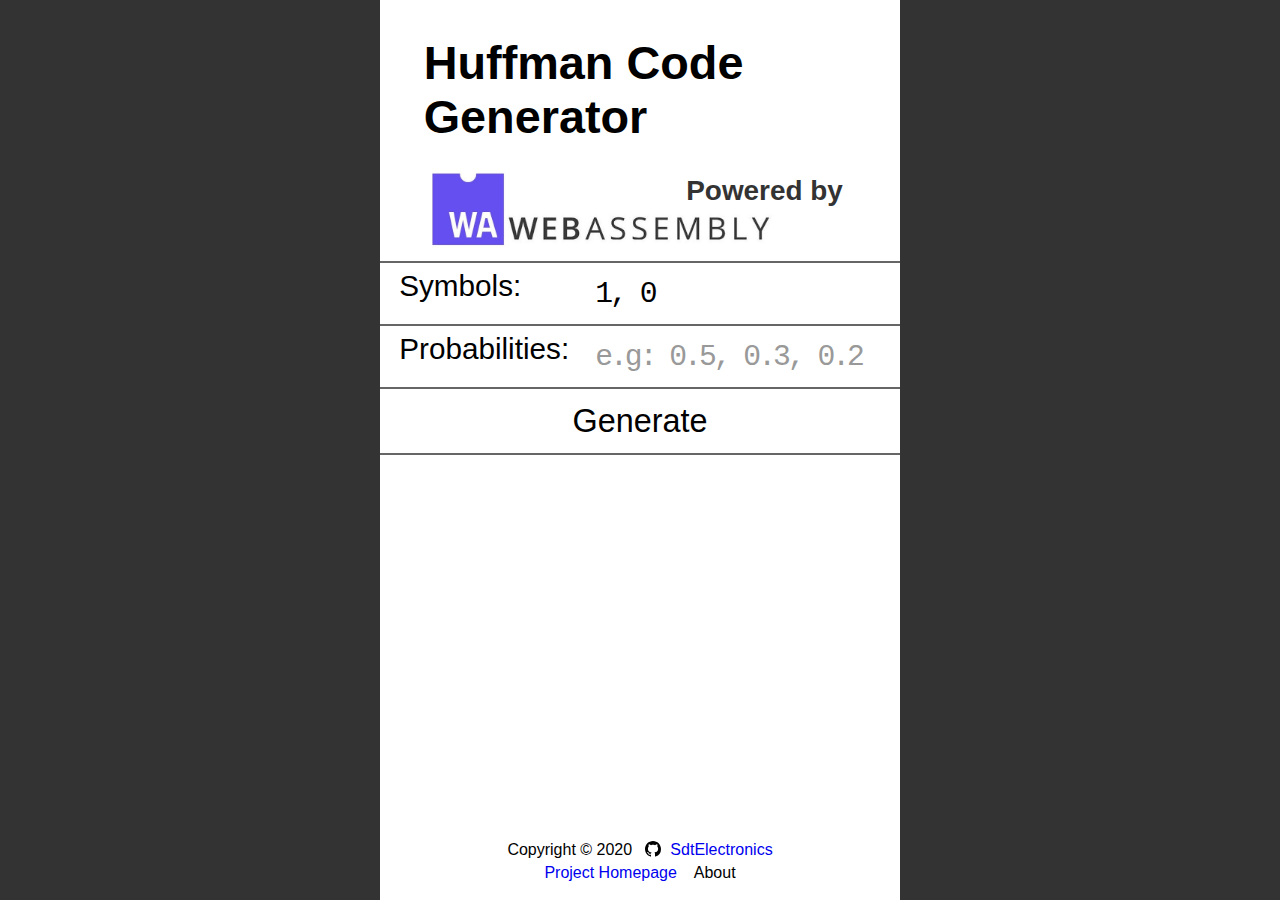
<file: index.html>
<!DOCTYPE html> 
<html lang="en"> 
<head> 
    <meta charset="UTF-8"> 
    <title>Huffman Code Generator</title> 

</head> 
<script>
    (()=>{
        window.location.href = 
        (a => (/(android|bb\d+|meego).+mobile|avantgo|bada\/|blackberry|blazer|compal|elaine|fennec|hiptop|iemobile|ip(hone|od)|iris|kindle|lge |maemo|midp|mmp|mobile.+firefox|netfront|opera m(ob|in)i|palm( os)?|phone|p(ixi|re)\/|plucker|pocket|psp|series(4|6)0|symbian|treo|up\.(browser|link)|vodafone|wap|windows ce|xda|xiino/i.test(a) || /1207|6310|6590|3gso|4thp|50[1-6]i|770s|802s|a wa|abac|ac(er|oo|s\-)|ai(ko|rn)|al(av|ca|co)|amoi|an(ex|ny|yw)|aptu|ar(ch|go)|as(te|us)|attw|au(di|\-m|r |s )|avan|be(ck|ll|nq)|bi(lb|rd)|bl(ac|az)|br(e|v)w|bumb|bw\-(n|u)|c55\/|capi|ccwa|cdm\-|cell|chtm|cldc|cmd\-|co(mp|nd)|craw|da(it|ll|ng)|dbte|dc\-s|devi|dica|dmob|do(c|p)o|ds(12|\-d)|el(49|ai)|em(l2|ul)|er(ic|k0)|esl8|ez([4-7]0|os|wa|ze)|fetc|fly(\-|_)|g1 u|g560|gene|gf\-5|g\-mo|go(\.w|od)|gr(ad|un)|haie|hcit|hd\-(m|p|t)|hei\-|hi(pt|ta)|hp( i|ip)|hs\-c|ht(c(\-| |_|a|g|p|s|t)|tp)|hu(aw|tc)|i\-(20|go|ma)|i230|iac( |\-|\/)|ibro|idea|ig01|ikom|im1k|inno|ipaq|iris|ja(t|v)a|jbro|jemu|jigs|kddi|keji|kgt( |\/)|klon|kpt |kwc\-|kyo(c|k)|le(no|xi)|lg( g|\/(k|l|u)|50|54|\-[a-w])|libw|lynx|m1\-w|m3ga|m50\/|ma(te|ui|xo)|mc(01|21|ca)|m\-cr|me(rc|ri)|mi(o8|oa|ts)|mmef|mo(01|02|bi|de|do|t(\-| |o|v)|zz)|mt(50|p1|v )|mwbp|mywa|n10[0-2]|n20[2-3]|n30(0|2)|n50(0|2|5)|n7(0(0|1)|10)|ne((c|m)\-|on|tf|wf|wg|wt)|nok(6|i)|nzph|o2im|op(ti|wv)|oran|owg1|p800|pan(a|d|t)|pdxg|pg(13|\-([1-8]|c))|phil|pire|pl(ay|uc)|pn\-2|po(ck|rt|se)|prox|psio|pt\-g|qa\-a|qc(07|12|21|32|60|\-[2-7]|i\-)|qtek|r380|r600|raks|rim9|ro(ve|zo)|s55\/|sa(ge|ma|mm|ms|ny|va)|sc(01|h\-|oo|p\-)|sdk\/|se(c(\-|0|1)|47|mc|nd|ri)|sgh\-|shar|sie(\-|m)|sk\-0|sl(45|id)|sm(al|ar|b3|it|t5)|so(ft|ny)|sp(01|h\-|v\-|v )|sy(01|mb)|t2(18|50)|t6(00|10|18)|ta(gt|lk)|tcl\-|tdg\-|tel(i|m)|tim\-|t\-mo|to(pl|sh)|ts(70|m\-|m3|m5)|tx\-9|up(\.b|g1|si)|utst|v400|v750|veri|vi(rg|te)|vk(40|5[0-3]|\-v)|vm40|voda|vulc|vx(52|53|60|61|70|80|81|83|85|98)|w3c(\-| )|webc|whit|wi(g |nc|nw)|wmlb|wonu|x700|yas\-|your|zeto|zte\-/i.test(a.substr(0, 4))))(navigator.userAgent || navigator.vendor || window.opera)
        ? "mob.html" : "PC.html";
    })();
</script>
<body> 
    
</body> 


</html>
</file>
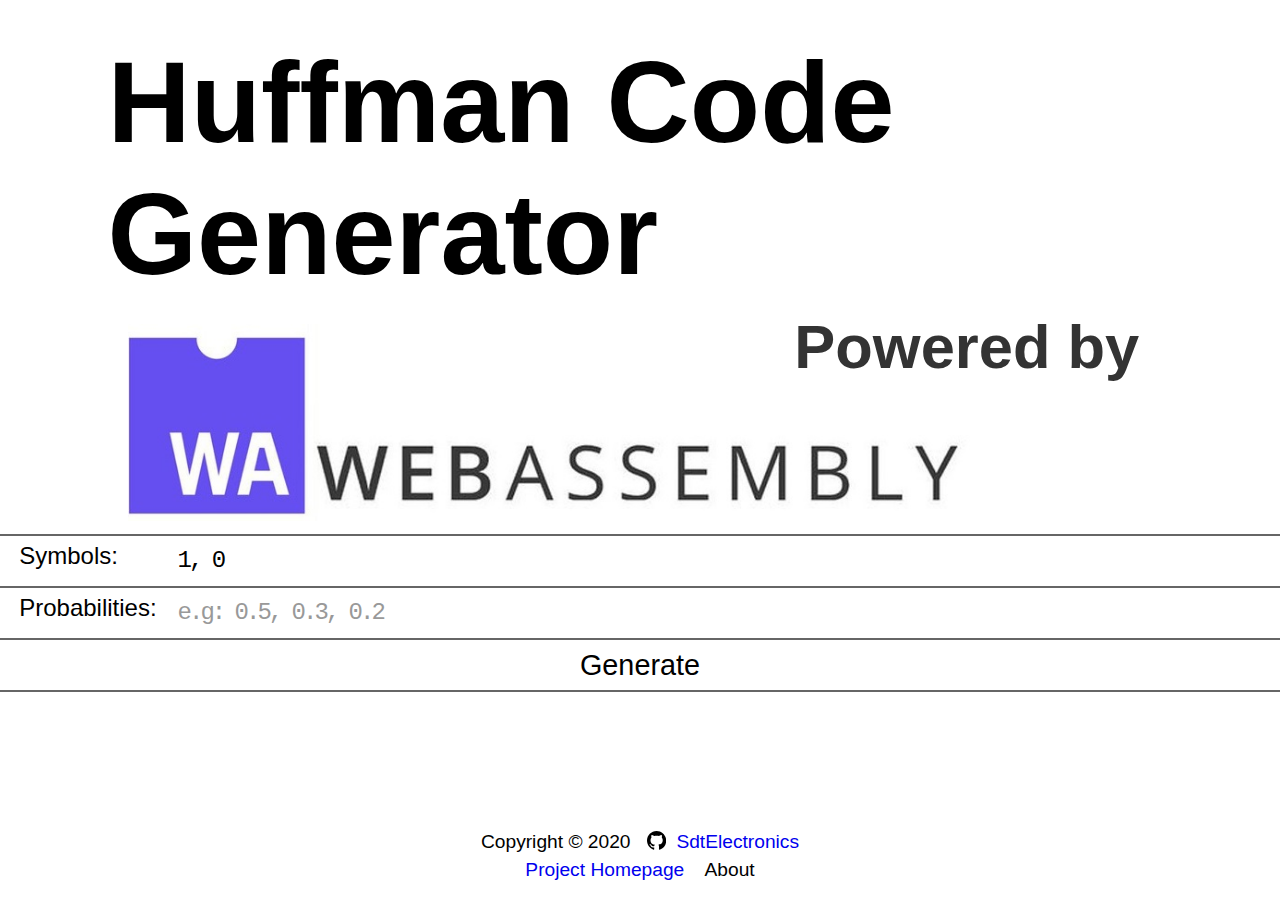
<file: mob.html>
<!DOCTYPE html> 
<html lang="en"> 
<head> 
    <meta charset="UTF-8"> 
    <title>Huffman Code Generator</title> 
    <link rel = "stylesheet" href="./mob.css"/> 

</head> 
<body> 
    <div id = "cont">
        <div id = "head">
            <p id = "tt">Huffman Code <br/> Generator</p>
            <p id = "pw">Powered by</p>
            <img src="res/WAbanner.jpg"/>
        </div>
        
        <div class = "in">
            <span contenteditable = false class = "inTitile">Symbols:</span>
            <span id = "symsIn" class = "inText" contentEditable = "true" placeholder = "e.g: 1, 0 or 2, 1, 0">
                1, 0
            </span>
        </div>
        <div class = "in">
            <span contenteditable = false class = "inTitile">Probabilities:</span>
            <span id = "probIn" class = "inText" contentEditable = "true" placeholder = "e.g: 0.5, 0.3, 0.2"></span>
        </div>
        <div id = "gen" class = "btn">
            <p>Generate</p>
        </div>
        <div id = "out">

        </div>
        <div id = "cls" class = "btn">
            <p>Clear</p>
        </div>
        <footer>
            <p>Copyright © 2020 &nbsp;
                <a href = "https://github.com/SdtElectronics">
                    <svg viewBox="0 0 16 16" version="1.1" width="24" aria-hidden="true">
                        <path fill-rule="evenodd"
                            d="M8 0C3.58 0 0 3.58 0 8c0 3.54 2.29 6.53 5.47 7.59.4.07.55-.17.55-.38 0-.19-.01-.82-.01-1.49-2.01.37-2.53-.49-2.69-.94-.09-.23-.48-.94-.82-1.13-.28-.15-.68-.52-.01-.53.63-.01 1.08.58 1.23.82.72 1.21 1.87.87 2.33.66.07-.52.28-.87.51-1.07-1.78-.2-3.64-.89-3.64-3.95 0-.87.31-1.59.82-2.15-.08-.2-.36-1.02.08-2.12 0 0 .67-.21 2.2.82.64-.18 1.32-.27 2-.27.68 0 1.36.09 2 .27 1.53-1.04 2.2-.82 2.2-.82.44 1.1.16 1.92.08 2.12.51.56.82 1.27.82 2.15 0 3.07-1.87 3.75-3.65 3.95.29.25.54.73.54 1.48 0 1.07-.01 1.93-.01 2.2 0 .21.15.46.55.38A8.013 8.013 0 0016 8c0-4.42-3.58-8-8-8z">
                        </path>
                    </svg>&nbsp;
                    SdtElectronics
                </a>
            </p>
            </br>
            <a href = "https://github.com/SdtElectronics/Huffman-Code-Generator">Project Homepage</a>
            &nbsp;&nbsp;
            <a id = "abbtn">About</a>
        </footer>
    </div>
    <div id = "aboutCont">
        <div id = "about">
            <h2>About</h2>
            <hr/>
            <p>Copyright © 2020 SdtElectronics</p>
            <p>All Rights Reserved.</p>
            <p>version: 0.0.1 alpha 0</p>
            <p>Powered by WebAssembly and Emscripten.</p>
            <img src = "res/magic.png"/>
        </div>
    </div>
</body> 

<template id = "outRowTmpl">
    <div id = "outRow" class = "orow">
    </div>
</template>

<script async type="text/javascript" src="lib/HFC.js"></script>
<script type="text/javascript" src="lib/wasmWrapper.es6"></script>
<script type="text/javascript" src="main.es6"></script>
</html>
</file>
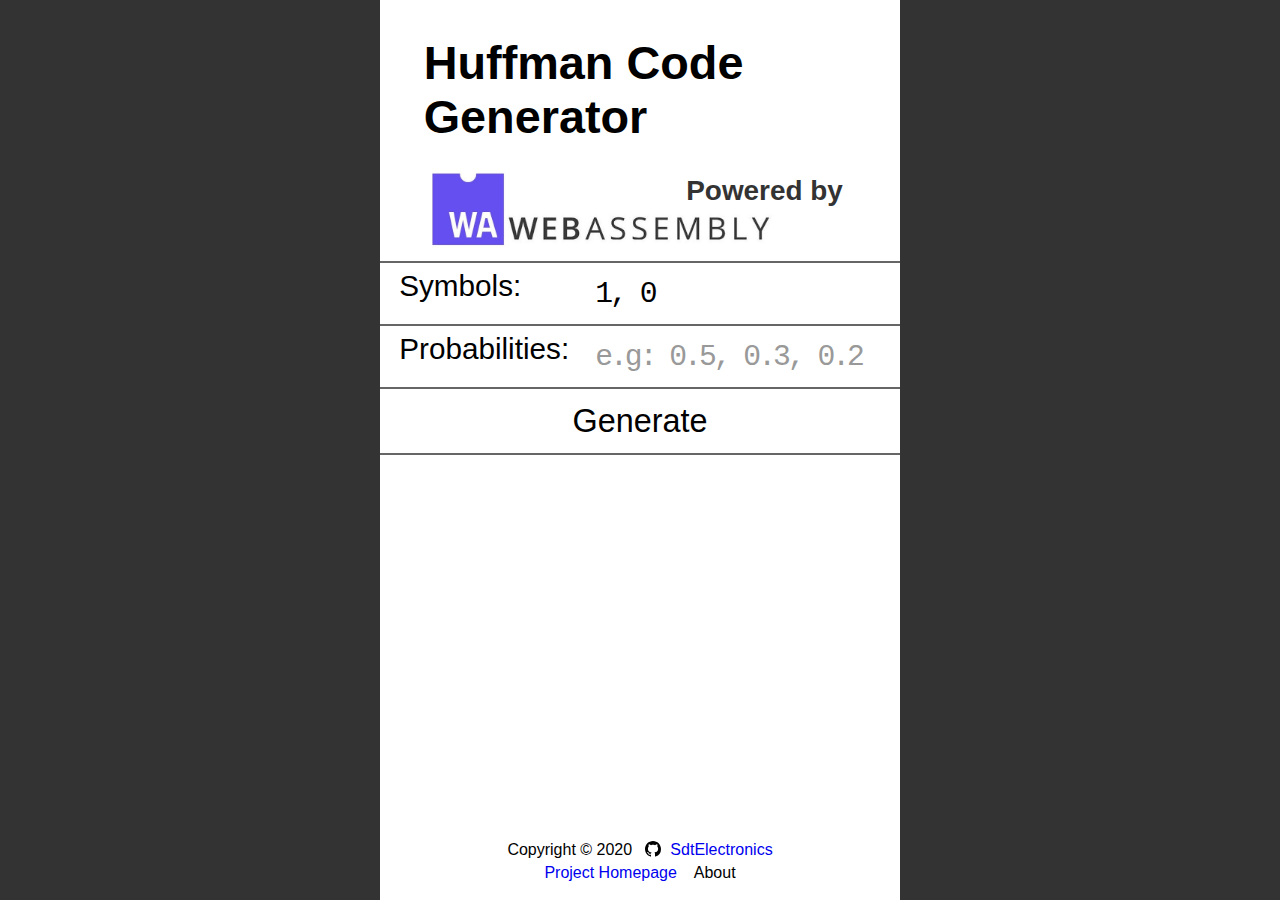
<file: PC.html>
<!DOCTYPE html> 
<html lang="en"> 
<head> 
    <meta charset="UTF-8"> 
    <title>Huffman Code Generator</title> 
    <link rel = "stylesheet" href="./style.css"/> 

</head> 

<body> 
    <div id = "cont">
        <div id = "head">
            <p id = "tt">Huffman Code <br/> Generator</p>
            <p id = "pw">Powered by</p>
            <img src="res/WAbanner.jpg"/>
        </div>
        
        <div class = "in">
            <span contenteditable = false class = "inTitile">Symbols:</span>
            <span id = "symsIn" class = "inText" contentEditable = "true" placeholder = "e.g: 1, 0 or 2, 1, 0">
                1, 0
            </span>
        </div>
        <div class = "in">
            <span contenteditable = false class = "inTitile">Probabilities:</span>
            <span id = "probIn" class = "inText" contentEditable = "true" placeholder = "e.g: 0.5, 0.3, 0.2"></span>
        </div>
        <div id = "gen" class = "btn">
            <p>Generate</p>
        </div>
        <div id = "out">

        </div>
        <div id = "cls" class = "btn">
            <p>Clear</p>
        </div>
        <footer>
            <p>Copyright © 2020 &nbsp;
                <a href = "https://github.com/SdtElectronics">
                    <svg viewBox="0 0 16 16" version="1.1" width="24" aria-hidden="true">
                        <path fill-rule="evenodd"
                            d="M8 0C3.58 0 0 3.58 0 8c0 3.54 2.29 6.53 5.47 7.59.4.07.55-.17.55-.38 0-.19-.01-.82-.01-1.49-2.01.37-2.53-.49-2.69-.94-.09-.23-.48-.94-.82-1.13-.28-.15-.68-.52-.01-.53.63-.01 1.08.58 1.23.82.72 1.21 1.87.87 2.33.66.07-.52.28-.87.51-1.07-1.78-.2-3.64-.89-3.64-3.95 0-.87.31-1.59.82-2.15-.08-.2-.36-1.02.08-2.12 0 0 .67-.21 2.2.82.64-.18 1.32-.27 2-.27.68 0 1.36.09 2 .27 1.53-1.04 2.2-.82 2.2-.82.44 1.1.16 1.92.08 2.12.51.56.82 1.27.82 2.15 0 3.07-1.87 3.75-3.65 3.95.29.25.54.73.54 1.48 0 1.07-.01 1.93-.01 2.2 0 .21.15.46.55.38A8.013 8.013 0 0016 8c0-4.42-3.58-8-8-8z">
                        </path>
                    </svg>&nbsp;
                    SdtElectronics
                </a>
            </p>
            </br>
            <a href = "https://github.com/SdtElectronics/Huffman-Code-Generator">Project Homepage</a>
            &nbsp;&nbsp;
            <a id = "abbtn">About</a>
        </footer>
    </div>
    <div id = "aboutCont">
        <div id = "about">
            <h2>About</h2>
            <hr/>
            <p>Copyright © 2020 SdtElectronics</p>
            <p>All Rights Reserved.</p>
            <p>version: 0.0.1 alpha 0</p>
            <p>Powered by WebAssembly and Emscripten.</p>
            <img src = "res/magic.png"/>
        </div>
    </div>
</body> 

<template id = "outRowTmpl">
    <div id = "outRow" class = "orow">
    </div>
</template>

<script async type="text/javascript" src="lib/HFC.js"></script>
<script type="text/javascript" src="lib/wasmWrapper.es6"></script>
<script type="text/javascript" src="main.es6"></script>
</html>
</file>
<file: mob.css>
:root {
    --cont-width: 100vw;
}

#tt{
    font-size: 9vw;
}

a{
    text-decoration: none;
}

a:visited {
    color: #000000;
    text-decoration: none;
}
.div{
    padding: 0px;
    height: auto;
}

.in, .orow{
    padding: 0.48em 1.5vw 0.48em 1.5vw;
    font-size: 1.5em;
    font-weight: 480;
    text-align: left;
    position: relative;;
}

.inText {
    display: block;
    text-indent: 6.6em;
    width: 93%;
    letter-spacing: -3px;
    font-family: "Courier New", Courier, monospace;
}

.inText:empty:before {
    content: attr(placeholder);
    color: #999;
}

.inTitile{
    position: absolute;
    top: 0.24em;
    display: inline-block;
    width: 6em;
}

.btn, #cont, #aboutCont, footer, #about{
    text-align: center;
}

.btn:hover{
    background-color: rgb(27,134,219);
    box-shadow: 0px 0px 1.5px #666;
}

.btn:active{
    background-color: rgb(101,79,240);
    box-shadow: 0px 0px 2.1px #666;
}

.btn > p, footer > p{
    margin:0;
    display: inline-block;
    vertical-align: middle;
    text-align: left;
    padding: 0.3em;
}

.btn > p{
    font-size: 1.8em;
    padding: 0.3em;
    font-weight: 500;
}

.btn:hover{
    cursor: pointer;

}

.orow{
    border-top: solid 2px #999;
}

html, body{
    background-color: #333;
    margin: 0;
    height: 100vh; 
    font-family: -apple-system,BlinkMacSystemFont,Segoe UI,Helvetica,Arial,sans-serif,Apple Color Emoji,Segoe UI Emoji;
}

#cont{
    min-height: 100vh; 
    display: flex;
    flex-direction: column;
    background-color: #fff;
    width: var(--cont-width);
    height: 100vh;
    overflow-y: auto;
    overflow-x: hidden;   
    margin: 0 auto;
    position: relative;
}

#cont > div{
    width: var(--cont-width);
    border-bottom: solid 2px #666;
}

#head{
    text-align: left;
    padding-bottom: 1vh;
}

#tt{
    
    font-weight: 630;
    
    margin: 4vh auto 2.7vh 8.4%;
}

#pw{
    font-size: 4.8vw;
    color: #333;
    position: absolute;
    top: calc(var(--cont-width) * 0.18 + 9vh);
    right: 11%;
    font-weight: 600;
    margin: 0;
    font-family: "Lucida Sans Unicode", "Lucida Grande", sans-serif;
}

#head > img{
    margin-left: 10%;
    width: 66.7%;
    height: auto;
}

#out{
    display: none;
    box-shadow: 0px 0px 2.1px #666;
    background-color: rgb(101,79,240);
    font-family: "Courier New", Courier, monospace;
    color: #fff;
}

#out:first-child{
    border: none !important;
}

#cls{
    display: none;
}

footer {
    margin-top: auto;
    font-size: 1.2em;
    margin-bottom: 1em;
}

svg {
    display: inline-flex;
    align-self: center;
    bottom: -0.125em;
    position: relative;
    height: 1em;
    width: 1em;
}

::-webkit-scrollbar {
    width: 10px;    
    height: 1px;
}

::-webkit-scrollbar-thumb {
    border-radius: 10px;
    -webkit-box-shadow: inset 0 0 5px rgba(0,0,0,0.2);
    background: #535353;
}

::-webkit-scrollbar-track {
    -webkit-box-shadow: inset 0 0 5px rgba(0,0,0,0.2);
    border-radius: 10px;
    background: #EDEDED;
}

#aboutCont{
    width: var(--cont-width);
    top: 0px;
    left: 0;
    right:0;
    height: 100vh;
    margin: 0 auto;
    position: fixed;
    background-color: rgba(0, 0, 0, 0.6);
    display: none;
}

#about{
    width: var(--cont-width);
    height: auto;
    position: absolute;
    margin: 0 auto;
    top: 50%;
    left: 50%;
    background-color: #fff;
    border-radius: 1em;
    transform:translate(-50%,-50%);
    
}

#about > p{
    font-size: 1.8em;
    margin: 0.6em;
}

#about > img{
    width: calc(var(--cont-width)*0.72);
    margin-bottom: 1.8em;
}

#abbtn:hover{
    cursor: pointer;
}
</file>
<file: style.css>
@media screen and (max-width:520px){
    :root {
        --cont-width: 100vw;
    }
    #tt{
        font-size: 9vw;
    }
        
}

@media screen and (min-width:520px){
    :root {
        --cont-width: max(36vw, 520px);
    }
    #tt{
        font-size: 46.8px;
    }
}

a{
    text-decoration: none;
}

a:visited {
    color: #000000;
    text-decoration: none;
}
.div{
    padding: 0px;
    height: auto;
}

.in, .orow{
    padding: 1.5vh 1.5vw 1.5vh 1.5vw;
    font-size: 3.3vh;
    font-weight: 480;
    text-align: left;
    position: relative;;
}

.inText {
    display: block;
    text-indent: 6.6em;
    width: 93%;
    letter-spacing: -3px;
    font-family: "Courier New", Courier, monospace;
}

.inText:empty:before {
    content: attr(placeholder);
    color: #999;
}

.inTitile{
    position: absolute;
    top: 0.18em;
    display: inline-block;
    width: 6em;
}

.btn, #cont, #aboutCont, footer, #about{
    text-align: center;
}

.btn:hover, .in:hover{
    background-color: rgb(27,134,219);
    box-shadow: 0px 0px 1.5px #666;
}

.btn:active, .in:active{
    background-color: rgb(101,79,240);
    box-shadow: 0px 0px 2.1px #666;
}

.btn > p, footer > p{
    margin:0;
    display: inline-block;
    vertical-align: middle;
    text-align: left;
    padding: 0.6vh;
}

.btn > p{
    font-size: 3.6vh;
    padding: 1.5vh;
    font-weight: 500;
}

.btn:hover{
    cursor: pointer;

}

.orow{
    border-top: solid 2px #999;
}

html, body{
    background-color: #333;
    margin: 0;
    height: 100vh; 
    font-family: -apple-system,BlinkMacSystemFont,Segoe UI,Helvetica,Arial,sans-serif,Apple Color Emoji,Segoe UI Emoji;
}

#cont{
    min-height: 100vh; 
    display: flex;
    flex-direction: column;
    background-color: #fff;
    width: var(--cont-width);
    height: 100vh;
    overflow-y: auto;
    overflow-x: hidden;   
    margin: 0 auto;
    position: relative;
}

#cont > div{
    width: var(--cont-width);
    border-bottom: solid 2px #666;
}

#head{
    text-align: left;
    padding-bottom: 1vh;
}

#tt{
    
    font-weight: 630;
    
    margin: 4vh auto 2.7vh 8.4%;
}

#pw{
    font-size: 27.9px;
    color: #333;
    position: absolute;
    top: calc(var(--cont-width) * 0.18 + 9vh);
    right: 11%;
    font-weight: 600;
    margin: 0;
    font-family: "Lucida Sans Unicode", "Lucida Grande", sans-serif;
}

#head > img{
    margin-left: 10%;
    width: 66.7%;
    height: auto;
}

#out{
    display: none;
    box-shadow: 0px 0px 2.1px #666;
    background-color: rgb(101,79,240);
    font-family: "Courier New", Courier, monospace;
    color: #fff;
}

#out:first-child{
    border: none !important;
}

#cls{
    display: none;
}

footer {
    margin-top: auto;
    font-size: 16px;
    margin-bottom: 2vh;
}

svg {
    display: inline-flex;
    align-self: center;
    bottom: -0.125em;
    position: relative;
    height: 1em;
    width: 1em;
}

::-webkit-scrollbar {
    width: 10px;    
    height: 1px;
}

::-webkit-scrollbar-thumb {
    border-radius: 10px;
    -webkit-box-shadow: inset 0 0 5px rgba(0,0,0,0.2);
    background: #535353;
}

::-webkit-scrollbar-track {
    -webkit-box-shadow: inset 0 0 5px rgba(0,0,0,0.2);
    border-radius: 10px;
    background: #EDEDED;
}

#aboutCont{
    width: var(--cont-width);
    top: 0px;
    left: 0;
    right:0;
    height: 100vh;
    margin: 0 auto;
    position: fixed;
    background-color: rgba(0, 0, 0, 0.6);
    display: none;
}

#about{
    width: var(--cont-width);
    height: auto;
    position: absolute;
    margin: 0 auto;
    top: 50%;
    left: 50%;
    background-color: #fff;
    border-radius: 1em;
    transform:translate(-50%,-50%);
}

#about > img{
    width: calc(var(--cont-width)*0.72);
    margin-bottom: 1em;
}

#abbtn:hover{
    cursor: pointer;
}
</file>
